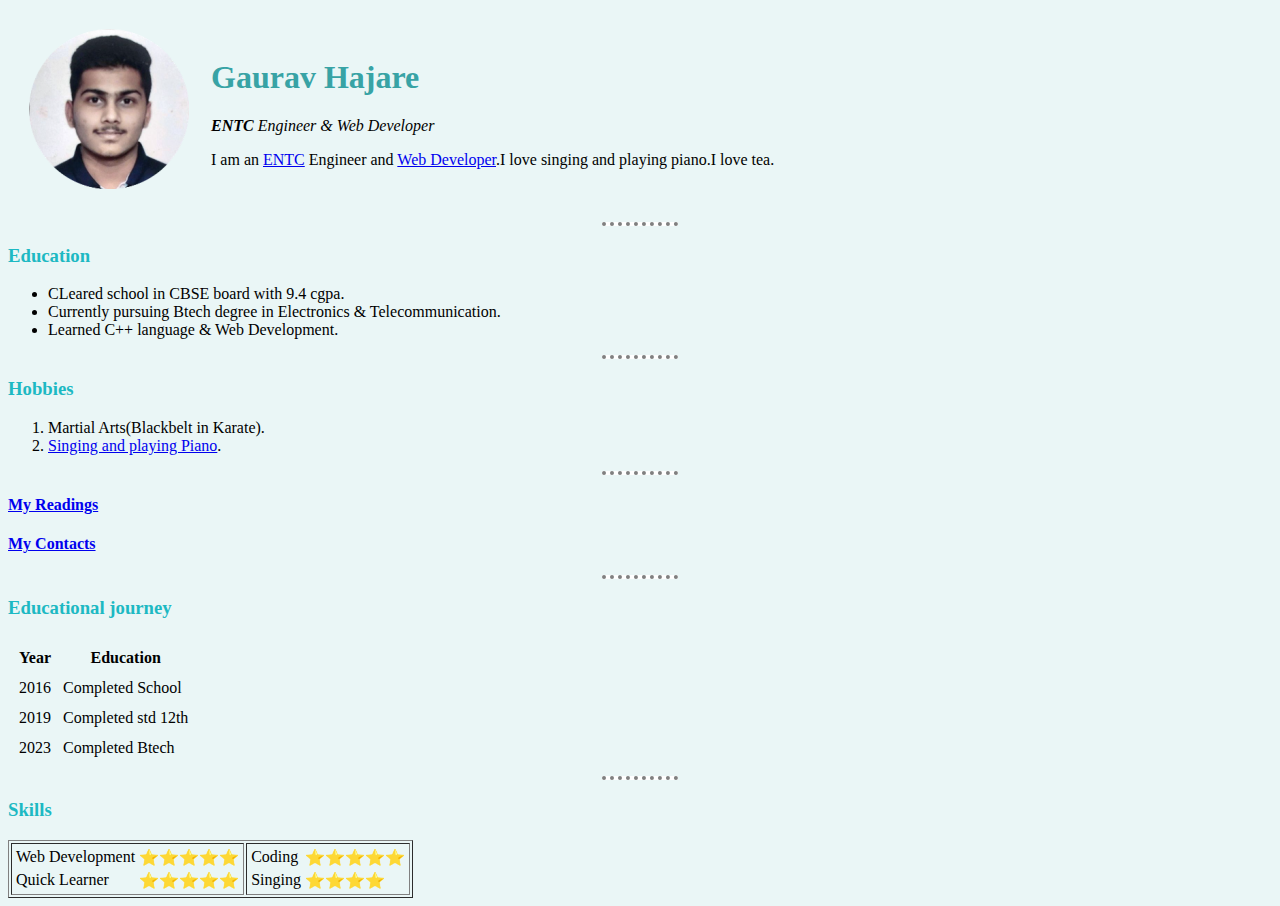
<file: index.html>
<!DOCTYPE html>
<html lang="en" dir="ltr">
  <head>
    <meta charset="utf-8">
    <title>Gaurav's Personal Site</title>
    <link rel="stylesheet" href="styles.css">
  </head>

    <body>
    <table cellspacing="20">
      <tr>
        <td><img class="gau" src="gaurav.png" alt="Gaurav"></td>
        <td>  <h1>Gaurav Hajare</h1>
          <p><em><strong>ENTC </strong>Engineer & Web Developer</em></p>
          <p>I am an <a href="https://en.wikipedia.org/wiki/Electronic_engineering">ENTC</a> Engineer and <a href="https://en.wikipedia.org/wiki/Web_developer">Web Developer</a>.I love singing and playing piano.I love tea.</p>
          </td>
      </tr>
    </table>
    <hr noshade>
    <h3>Education</h3>
    <ul>
      <li>CLeared school in CBSE board with 9.4 cgpa.</li>
      <li>Currently pursuing Btech degree in Electronics & Telecommunication.</li>
      <li>Learned C++ language & Web Development.</li>
    </ul>
    <hr noshade>
    <h3>Hobbies</h3>
    <ol>
      <li>Martial Arts(Blackbelt in Karate).</li>
      <li><a href="https://www.instagram.com/gaurav_tunes/">Singing and playing Piano</a>.</li>
    </ol>
    <hr noshade>
    <h4><a href="books.html">My Readings</a></h4>
    <h4><a href="contact.html">My Contacts</a></h4>
      <hr noshade>

    <h3>Educational journey</h3>
    <table cellspacing="10">
      <tr>
        <th>Year</th>
        <th>Education</th>
      </tr>
      <tr>
        <td>2016</td>
        <td>Completed School</td>
      </tr>
      <tr>
        <td>2019</td>
        <td>Completed std 12th</td>
      </tr>
      <tr>
        <td>2023</td>
        <td>Completed Btech</td>
      </tr>
    </table>
    <hr noshade>
    <h3>Skills</h3>

    <table border="1">
      <tr>
        <td><table>
          <tr>
            <td>Web Development</td>
            <td>⭐⭐⭐⭐⭐</td>
          </tr>
          <tr>
            <td>Quick Learner</td>
            <td>⭐⭐⭐⭐⭐</td>
          </tr>
        </table></td>
        <td><table>
          <tr>
            <td>Coding</td>
            <td>⭐⭐⭐⭐⭐</td>
          </tr>
          <tr>
            <td>Singing</td>
            <td>⭐⭐⭐⭐</td>
          </tr>
        </table></td>
      </tr>
    </table>

  </body>
</html>
</file>
<file: styles.css>
body{
  background-color: #EAF6F6;;
}
hr{
  background-color: white;
  border-style: dotted none none;
  border-color: grey;
  border-width: 4px;
  width: 6%;
}
h1{
  color: #38A3A5;;
}
h2{
  color: #1DB9C3;;
}
h3{
  color: #1DB9C3;;
}

.gau:hover{
  background-color: #1DB9C3;;
}
</file>
